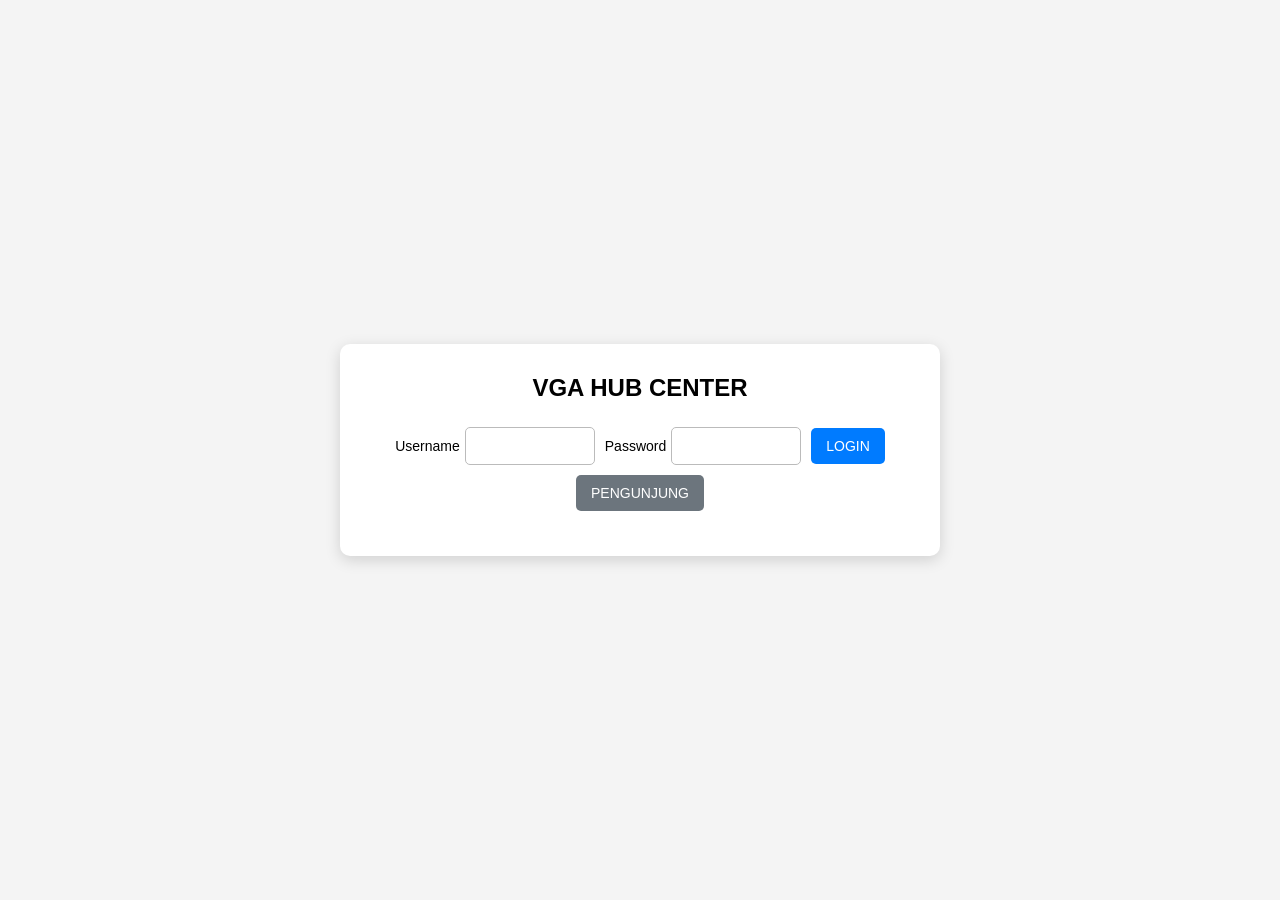
<file: index.html>
<!DOCTYPE html>
<html lang="id">

<head>
    <meta charset="UTF-8">
    <meta name="viewport" content="width=device-width, initial-scale=1.0">
  
    <link rel="stylesheet" href="./style.css">
    <title>Login - VGA HUB CENTER</title>
    </style>
</head>

<body class="login-page">

    <div class="login-box">
        <h2>VGA HUB CENTER</h2>

        <div class="form-row">
            <div class="input-group">
                <label for="username">Username</label>
                <input type="text" id="username" placeholder="" autocomplete="username">
            </div>

            <div class="input-group">
                <label for="password">Password</label>
                <input type="password" id="password" placeholder="" autocomplete="current-password">
            </div>

            <button  type="button" class="login-button" onclick="login()">
                LOGIN
            </button>

            <button  type="button" class="guest-button"  onclick="guestLogin()">
                PENGUNJUNG
            </button>
        </div>
        <div id="message"></div>
    </div>


  <script src="./script/script.js"></script>
</body>
</html>
</file>
<file: style.css>
.tambah-file-folder {
    width: 28px !important;
    height: 28px !important;
    min-width: 28px !important;
    min-height: 28px !important;
    padding: 0 !important;
    margin-left: 6px;
    font-size: 18px;
    line-height: 1;
    cursor: pointer;
    display: inline-flex;
    align-items: center;
    justify-content: center;
    border: 1px solid #ccc;
    border-radius: 5px;
    background: #f5f5f5;
}
/* =====================================================
   GLOBAL
   ===================================================== */
* {
    box-sizing: border-box;
}

body {
    margin: 0;
    font-family: Arial, sans-serif;
}
/* =====================================================
   HALAMAN LOGIN
   ===================================================== */
.login-page {
    background: #f4f4f4;
    display: flex;
    justify-content: center;
    align-items: center;
    min-height: 100vh;
}
.login-box {
    background: white;
    padding: 30px;
    border-radius: 10px;
    box-shadow: 0 4px 15px rgba(0, 0, 0, 0.15);
    width: 100%;
    max-width: 600px;
    text-align: center;
}
.login-box h2 {
    margin-top: 0;
    margin-bottom: 25px;
}
/* =====================================================
   FORM LOGIN
   ===================================================== */
.form-row {
    display: flex;
    align-items: center;
    justify-content: center;
    gap: 10px;
    flex-wrap: wrap;
}
.input-group {
    display: flex;
    align-items: center;
    gap: 5px;
}
.input-group label {
    font-size: 14px;
}
.input-group input {
    width: 130px;
    height: 38px;
    padding: 8px;
    border: 1px solid #bbb;
    border-radius: 5px;
    font-size: 14px;
}
/* =====================================================
   BUTTON
   ===================================================== */
button {
    height: 36px;
    padding: 0 15px;
    border: none;
    border-radius: 5px;
    cursor: pointer;
    font-size: 14px;
    display: inline-flex;
    align-items: center;
    justify-content: flex-start;
}
.add-button {
    height: 36px;
    padding: 0 15px;
    font-size: 14px;
}
.login-button {
    background: #007bff;
    color: white;
}
.login-button:hover {
    background: #0056b3;
}
.guest-button {
    background: #6c757d;
    color: white;
}
.guest-button:hover {
    background: #545b62;
}
#message {
    margin-top: 15px;
    font-size: 14px;
}
/* =====================================================
   NAVBAR
   ===================================================== */
.navbar {
    width: 100%;
    height: 70px;
    display: flex;
    align-items: center;
    justify-content: space-between;
    padding: 0 40px;
    background-color: white;
    box-shadow: 0 2px 8px rgba(0, 0, 0, 0.15);
    position: sticky;
    top: 0;
    z-index: 1000;
}
/* =====================================================
   LOGO NAVBAR
   ===================================================== */
.navbar-logo {
    display: flex;
    align-items: center;
    gap: 10px;
}

.navbar-logo img {
    width: 100px;
    height: auto;
    display: block;
}

.navbar-logo span {
    font-size: 15px;
    font-weight: bold;
}
/* ====================================================
   MENU NAVBAR
   ===================================================== */

.navbar-menu {
    display: flex;
    align-items: center;
    list-style: none;
    margin: 0;
    padding: 0;
    gap: 35px;
}

.navbar-menu li {
    margin: 0;
    padding: 0;
}

/* =====================================================
   LINK NAVBAR
   ===================================================== */

.navbar-menu li a {
    display: block;
    text-decoration: none;
    color: #333;
    font-family: Arial, sans-serif;
    font-size: 16px;
    font-weight: bold;

    padding: 25px 0;
}

.navbar-menu li a:hover {
    color: #1675d1;
}

/* =====================================================
   DAFTAR FOLDER
   ===================================================== */

#folderList {
    margin-top: 15px;
}

.folder-item {
    margin-bottom: 10px;
    display: flex;
    align-items: center;
}

.folder-item > button:first-child {
    width: 100%;
    max-width: 500px;
    height: 36px;
    padding: 0 16px;
    border: 1px solid #ccc;
    border-radius: 8px;
    background: #f5f5f5;
    cursor: pointer;
    text-align: left;
    font-size: 16px;
    display: flex;
    align-items: center;
}

.folder-item > button:first-child:hover {
    background: #e8e8e8;
}


/* =====================================================
   DAFTAR FILE
   ===================================================== */

#fileListFolder {
    margin-top: 15px;
}

.file-item {
    display: flex;

    justify-content: space-between;
    align-items: center;
    gap: 15px;
    max-width: 700px;
    padding: 12px 15px;
    margin-bottom: 8px;
    border: 1px solid #ddd;
    border-radius: 8px;
    background: #fafafa;
}

.file-info {
    display: flex;
    align-items: center;
    gap: 10px;
    overflow: hidden;
}

.file-icon {
    font-size: 22px;
}

.file-name {
    word-break: break-all;
}

.file-action a {
    display: inline-block;
    padding: 8px 12px;
    background: #333;
    color: white;
    text-decoration: none;
    border-radius: 5px;
    white-space: nowrap;
}

.file-action a:hover {
    background: #555;
}

/* =====================================================
   RESPONSIVE - LOGIN
   ===================================================== */

@media (max-width: 600px) {

    .login-box {
        margin: 20px;
        padding: 25px 15px;
    }

    .form-row {
        flex-direction: column;
    }

    .input-group {
        width: 100%;
        justify-content: center;
    }

    .input-group input {
        width: 180px;
    }

    .login-page button {
        width: 180px;
    }
}
</file>
